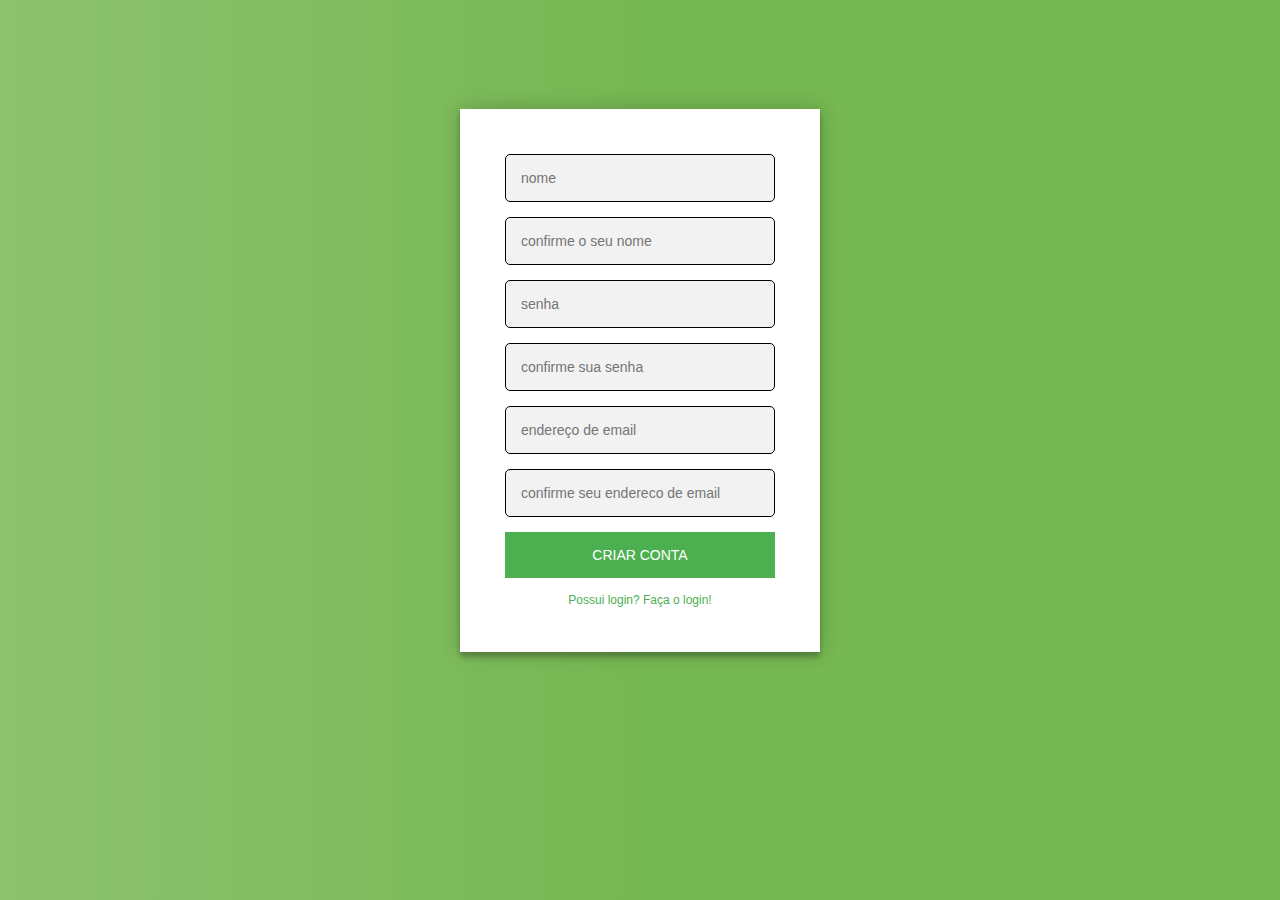
<file: pages/cadastro.html>
<!DOCTYPE html>
<html lang="en">
  <head>
    <meta charset="UTF-8" />
    <meta name="viewport" content="width=device-width, initial-scale=1.0" />
    <link rel="stylesheet" href="Style/login.css" />
    <title>Tela de cadastro</title>
  </head>
  <body>
    <div class="login-page">
      <div class="form">
        <form id="register-form" class="register-form">
          <input type="text" placeholder="nome" />
          <input type="text" placeholder="confirme o seu nome" />
          <input type="password" placeholder="senha" />
          <input type="text" placeholder="confirme sua senha" />
          <input type="text" placeholder="endereço de email" />
          <button type="submit">Criar</button>
          <p class="message">Já tem uma conta? <a href="#">Faça o login</a></p>
        </form>
        <form id="login-form" class="login-form">
          <input type="text" placeholder="nome" />
          <input type="text" placeholder="confirme o seu nome" />
          <input type="password" placeholder="senha" />
          <input type="text" placeholder="confirme sua senha" />
          <input type="text" placeholder="endereço de email" />
          <input type="text" placeholder="confirme seu endereco de email" />
          <button type="submit">
            <a href="../pages/index.html">Criar Conta</a>
          </button>
          <p class="message">
            <a href="../pages/login.html"> Possui login? Faça o login! </a>
          </p>
        </form>
      </div>
    </div>
    <script>
      function validarCampos(form) {
        const inputs = form.querySelectAll("input");
        for (let input of inputs) {
          if (input.value.trim() === "") {
            alert("Por favor, preencha todos os campos.");
            return false;
          }
        }
        return true;
      }

      document
        .getElementById("register-form")
        .addEventListener("submit", function (event) {
          if (!validateForm(this)) {
            event.preventDefault(); 
          }
        });

      document
        .getElementById("login-form")
        .addEventListener("submit", function (event) {
          if (!validateForm(this)) {
            event.preventDefault(); 
          }
        });
    </script>
  </body>
</html>
</file>
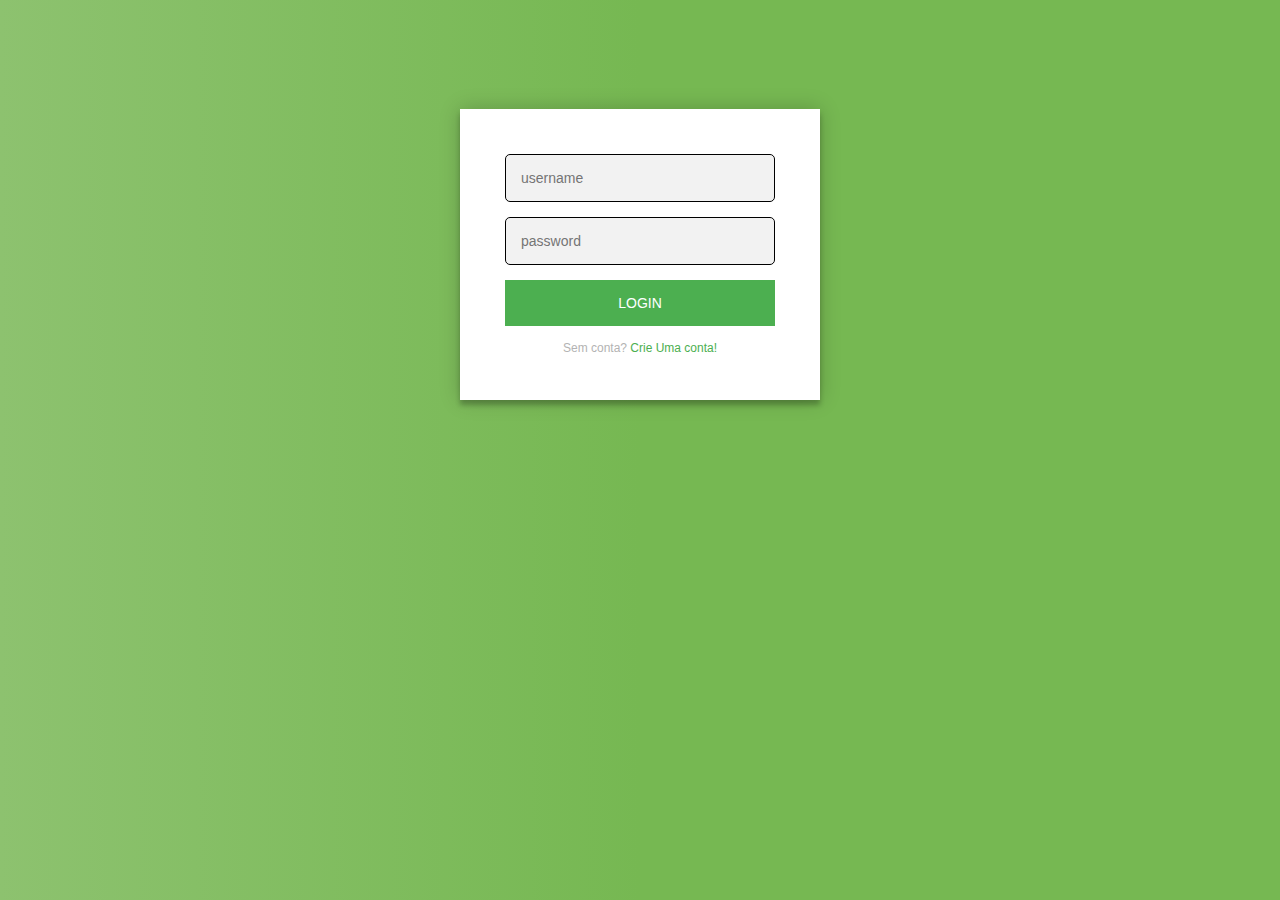
<file: pages/login.html>
<!DOCTYPE html>
<html lang="en">
  <head>
    <meta charset="UTF-8" />
    <meta name="viewport" content="width=device-width, initial-scale=1.0" />
    <link rel="stylesheet" href="Style/login.css" />
    <title>Document</title>
  </head>
  <body>
    <div class="login-page">
      <div class="form">
        <form id="register-form" class="register-form">
          <input type="text" placeholder="name" />
          <input type="password" placeholder="password" />
          <input type="text" placeholder="email address" />
          <button type="submit">create</button>
          <p class="message">Already registered? <a href="#">Sign In</a></p>
        </form>
        <form id="login-form" class="login-form">
          <input type="text" placeholder="username" />
          <input type="password" placeholder="password" />
          <button type="submit"><a href="../pages/index.html">Login</a></button>
          <p class="message">
            Sem conta? <a href="../pages/cadastro.html">Crie Uma conta!</a>
          </p>
        </form>
      </div>
    </div>
    <script>
      function validarCampos(form) {
        const inputs = form.querySelectAll("input");
        for (let input of inputs) {
          if (input.value.trim() === "") {
            alert("Por favor, preencha todos os campos.");
            return false;
          }
        }
        return true;
      }

      document
        .getElementById("register-form")
        .addEventListener("submit", function (event) {
          if (!validateForm(this)) {
            event.preventDefault();
          }
        });

      document
        .getElementById("login-form")
        .addEventListener("submit", function (event) {
          if (!validateForm(this)) {
            event.preventDefault();
          }
        });
    </script>
  </body>
</html>
</file>
<file: pages/Style/login.css>
* {
  font-family: Helvetica Neue Bold, Helvetica;
}
.login-page {
  width: 360px;
  padding: 8% 0 0;
  margin: auto;
}
.form {
  position: relative;
  z-index: 1;
  background: #ffffff;
  max-width: 360px;
  margin: 0 auto 100px;
  padding: 45px;
  text-align: center;
  box-shadow: 0 0 20px 0 rgba(0, 0, 0, 0.2), 0 5px 5px 0 rgba(0, 0, 0, 0.24);
}
.form input {
  font-family: Helvetica Neue Bold, Helvetica;
  outline: 0;
  background: #f2f2f2;
  width: 100%;
  border: 1px solid black;
  margin: 0 0 15px;
  border-radius: 5px;
  padding: 15px;
  box-sizing: border-box;
  font-size: 14px;
}
.form button {
  font-family: Helvetica Neue Bold, Helvetica;
  text-transform: uppercase;
  outline: 0;
  background: #4caf50;
  width: 100%;
  border: 0;
  padding: 15px;
  color: #ffffff;
  font-size: 14px;
  -webkit-transition: all 0.3 ease;
  transition: all 0.3 ease;
  cursor: pointer;
}
.form button:hover,
.form button:active,
.form button:focus {
  background: #43a047;
}
.form .message {
  margin: 15px 0 0;
  color: #b3b3b3;
  font-size: 12px;
}
.form .message a {
  color: #4caf50;
  text-decoration: none;
}
.form .register-form {
  display: none;
}
.container {
  position: relative;
  z-index: 1;
  max-width: 300px;
  margin: 0 auto;
}
.container:before,
.container:after {
  content: "";
  display: block;
  clear: both;
}
.container .info {
  margin: 50px auto;
  text-align: center;
}
.container .info h1 {
  margin: 0 0 15px;
  padding: 0;
  font-size: 36px;
  font-weight: 300;
  color: #1a1a1a;
}
.container .info span {
  color: #4d4d4d;
  font-size: 12px;
}
.container .info span a {
  color: #000000;
  text-decoration: none;
}
.container .info span .fa {
  color: #ef3b3a;
}
body {
  background: #76b852; /* fallback for old browsers */
  background: rgb(141, 194, 111);
  background: linear-gradient(
    90deg,
    rgba(141, 194, 111, 1) 0%,
    rgba(118, 184, 82, 1) 50%
  );
  font-family: Helvetica Neue Bold, Helvetica;
  -webkit-font-smoothing: antialiased;
  -moz-osx-font-smoothing: grayscale;
}

.login-form a {
  text-decoration: none;
  color: white;
}
</file>
